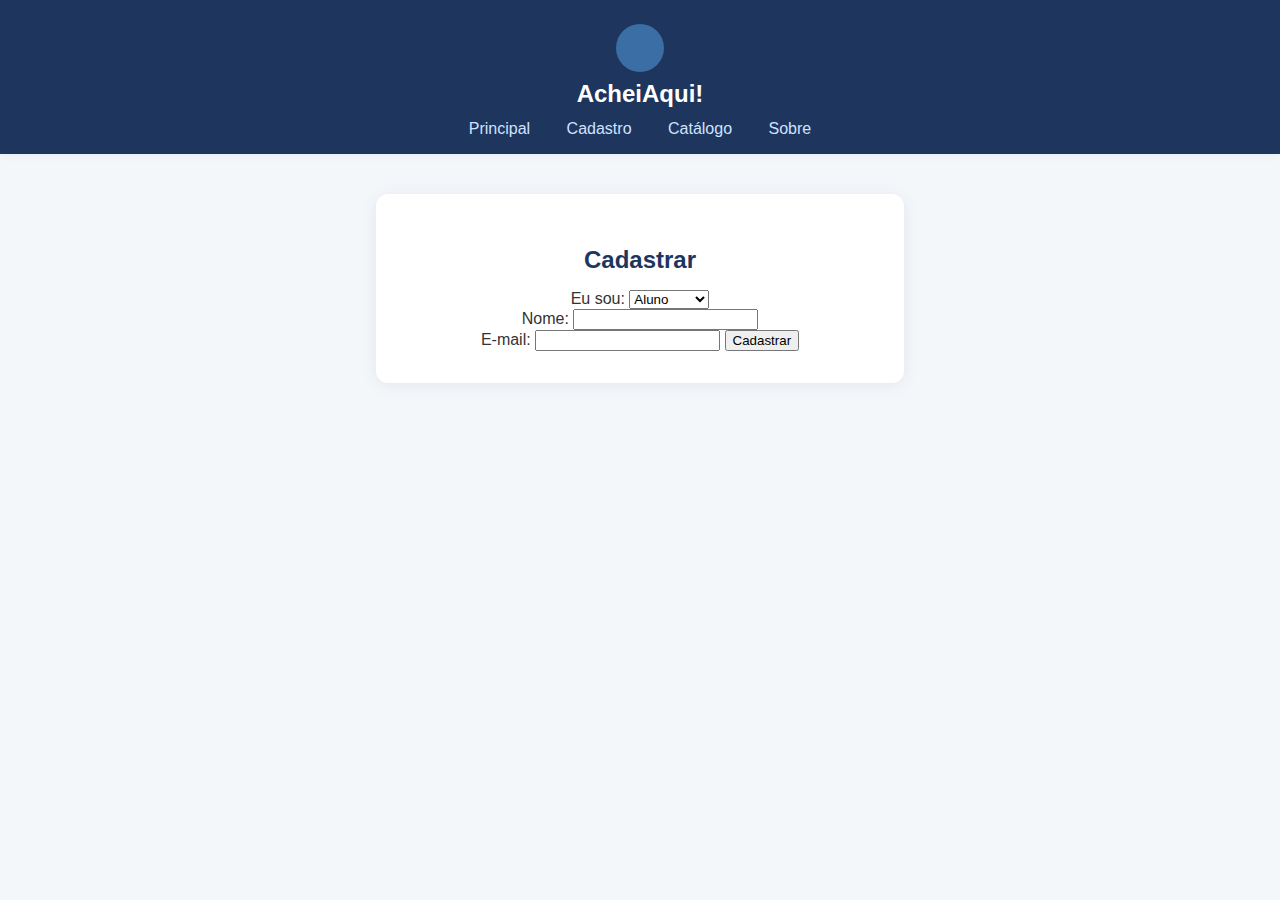
<file: AcheiAqui/cadastro.html>
<!DOCTYPE html>
<html lang="pt-br">
<head>
    <meta charset="UTF-8">
    <title>Título da Página</title>
    <link rel="stylesheet" href="style.css">
</head>

<script>
document.body.classList.add('page-enter');
setTimeout(() => {
    document.body.classList.add('page-enter-active');
}, 10);

document.querySelectorAll('nav a').forEach(link => {
    link.addEventListener('click', function(e) {
        if (link.href && link.target !== '_blank') {
            e.preventDefault();
            document.body.classList.add('page-exit-active');
            setTimeout(() => {
                window.location = link.href;
            }, 400);
        }
    });
});
</script>

<body>
<header>
    <span class="logo" aria-label="Logo"></span>
    <span style="font-size:1.5em;font-weight:600;">AcheiAqui!</span>
    <nav>
        <a href="index.html">Principal</a>
        <a href="cadastro.html">Cadastro</a>
        <a href="catalogo.html">Catálogo</a>
        <a href="sobre.html">Sobre</a>
    </nav>
</header>
<main>
    <div class="container">
        <h2>Cadastrar</h2>
        <form method="POST" autocomplete="off">
            <label for="tipo">Eu sou:</label>
            <select name="tipo" id="tipo" required onchange="toggleItem()">
                <option value="aluno">Aluno</option>
                <option value="professor">Professor</option>
            </select> <br>
            <label for="nome">Nome:</label>
            <input type="text" name="nome" id="nome" required><br>
            <label for="email">E-mail:</label>
            <input type="text" name="email" id="email" required>
            <div id="itemFields" style="display:none;">
                <label for="desc">Descrição do item:</label>
                <input type="text" name="desc" id="desc">
                <label for="local">Local achado:</label>
                <input type="text" name="local" id="local">
            </div>
            <button type="submit">Cadastrar</button>
        </form>
    </div>
</main>
<script>
function toggleItem() {
    const tipo = document.getElementById('tipo').value;
    const itemFields = document.getElementById('itemFields');
    const desc = document.getElementById('desc');
    const local = document.getElementById('local');
    if (tipo === 'item') {
        itemFields.style.display = 'block';
        desc.required = true;
        local.required = true;
    } else {
        itemFields.style.display = 'none';
        desc.required = false;
        local.required = false;
    }
}
window.onload = toggleItem;
</script>
</body>
</html>
</file>
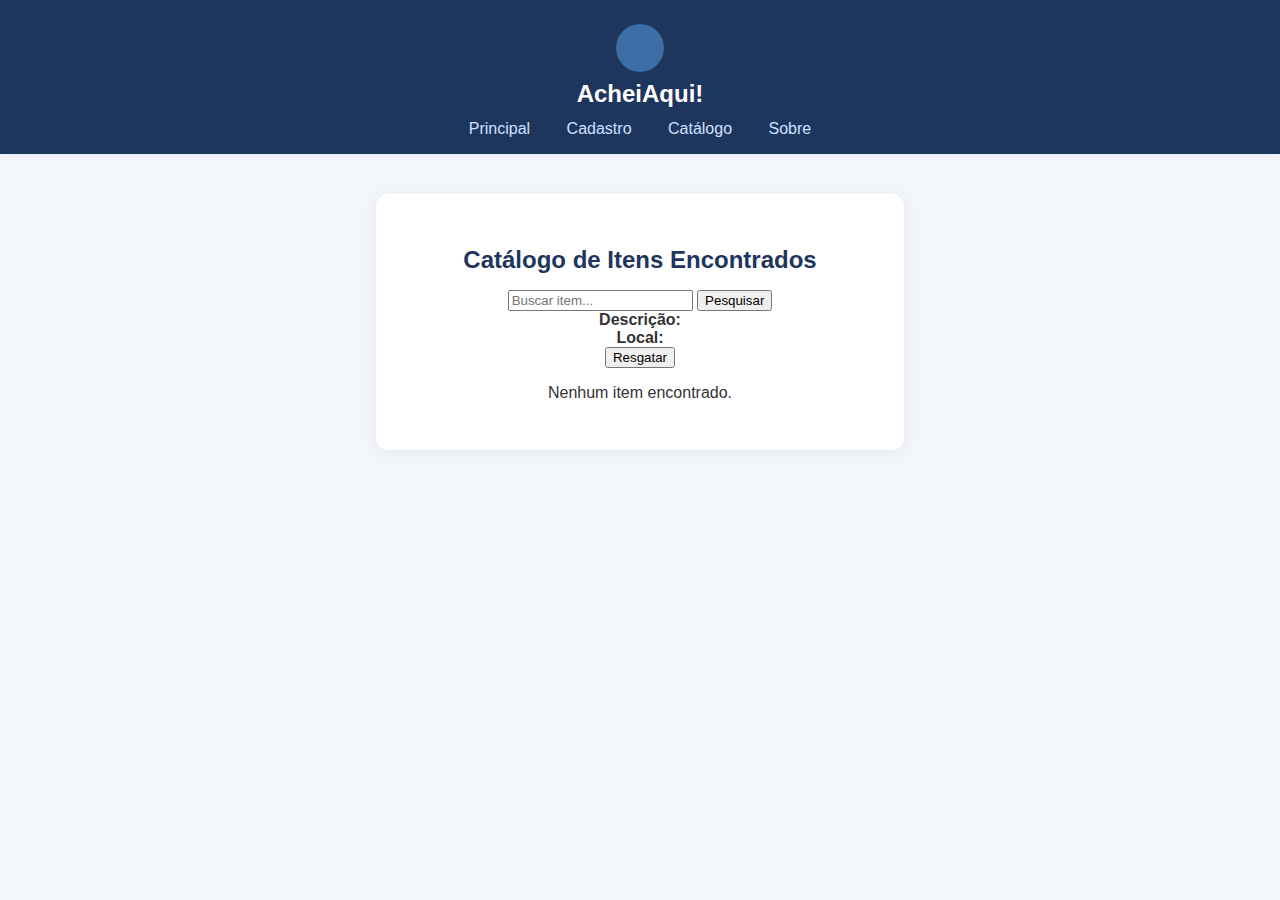
<file: AcheiAqui/catalogo.html>
<!DOCTYPE html>
<html lang="pt-br">
<head>
    <meta charset="UTF-8">
    <title>Catálogo de Itens - Achados e Perdidos</title>
    <link rel="stylesheet" href="style.css">
</head>

<script>
document.body.classList.add('page-enter');
setTimeout(() => {
    document.body.classList.add('page-enter-active');
}, 10);

document.querySelectorAll('nav a').forEach(link => {
    link.addEventListener('click', function(e) {
        if (link.href && link.target !== '_blank') {
            e.preventDefault();
            document.body.classList.add('page-exit-active');
            setTimeout(() => {
                window.location = link.href;
            }, 400);
        }
    });
});
</script>

<body>
<header>
    <span class="logo"></span>
    <span style="font-size:1.5em;font-weight:600;">AcheiAqui!</span>
    <nav>
        <a href="index.html">Principal</a>
        <a href="cadastro.html">Cadastro</a>
        <a href="catalogo.html">Catálogo</a>
        <a href="sobre.html">Sobre</a>
    </nav>
</header>
<div class="container">
    <h2>Catálogo de Itens Encontrados</h2>
    <form class="search-bar" method="GET">
        <input type="text" name="busca" placeholder="Buscar item..." value="">
        <button type="submit">Pesquisar</button>
    </form>
    
    <div class="item-card">
        <strong>Descrição:</strong> <br>
        <strong>Local:</strong> <br>
        <form method="GET" action="">
            <button type="submit">Resgatar</button>
        </form>
    </div>

    <p>Nenhum item encontrado.</p>

</div>
</body>
</html>
</file>
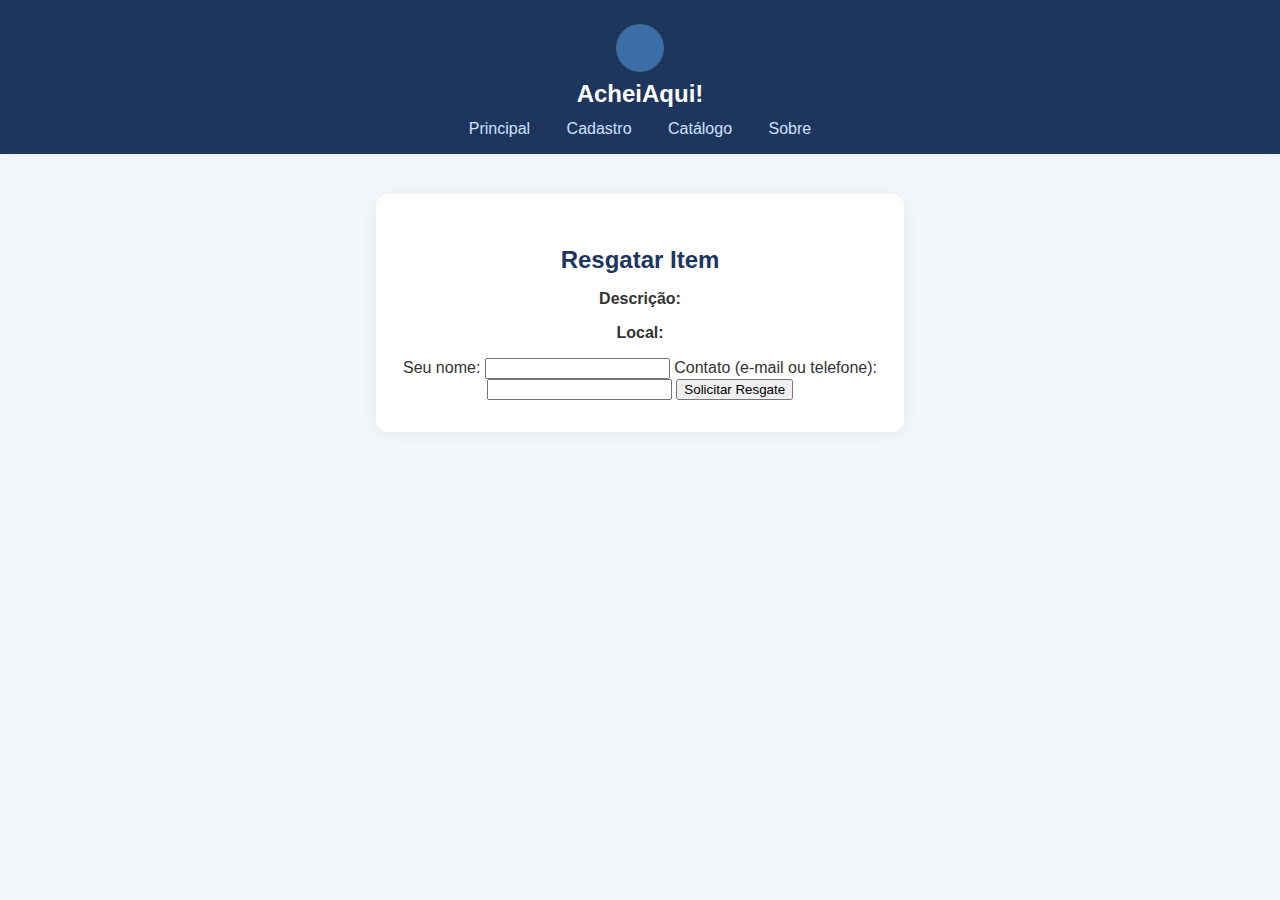
<file: AcheiAqui/resgate.html>
<!DOCTYPE html>
<html lang="pt-br">
<head>
    <meta charset="UTF-8">
    <title>Resgate de Item - Achados e Perdidos</title>
    <link rel="stylesheet" href="style.css">
</head>

<script>
document.body.classList.add('page-enter');
setTimeout(() => {
    document.body.classList.add('page-enter-active');
}, 10);

document.querySelectorAll('nav a').forEach(link => {
    link.addEventListener('click', function(e) {
        if (link.href && link.target !== '_blank') {
            e.preventDefault();
            document.body.classList.add('page-exit-active');
            setTimeout(() => {
                window.location = link.href;
            }, 400);
        }
    });
});
</script>

<body>
<header>
    <span class="logo"></span>
    <span style="font-size:1.5em;font-weight:600;">AcheiAqui!</span>
    <nav>
        <a href="index.html">Principal</a>
        <a href="cadastro.html">Cadastro</a>
        <a href="catalogo.html">Catálogo</a>
        <a href="sobre.html">Sobre</a>
    </nav>
</header>
<div class="container">
    <h2>Resgatar Item</h2>
    <p><strong>Descrição:</strong> </p>
    <p><strong>Local:</strong> </p>
    <form method="POST">
        <label for="nome">Seu nome:</label>
        <input type="text" name="nome" id="nome" required>
        <label for="contato">Contato (e-mail ou telefone):</label>
        <input type="text" name="contato" id="contato" required>
        <button type="submit">Solicitar Resgate</button>
    </form>
</div>
</body>
</html>
</file>
<file: AcheiAqui/style.css>
body {
    background: #f4f7fa;
    color: #333;
    font-family: 'Segoe UI', Arial, sans-serif;
    margin: 0;
    padding: 0;
}

header {
    background: #1e355e;
    color: #fff;
    padding: 24px 0 16px 0;
    display: flex;
    flex-direction: column;
    align-items: center;
    box-shadow: 0 2px 8px rgba(30,53,94,0.05);
}

.logo {
    width: 48px;
    height: 48px;
    background: #3a6ea5;
    border-radius: 50%;
    display: inline-block;
    margin-bottom: 8px;
}

nav {
    margin-top: 12px;
}

nav a {
    color: #cfe2ff;
    text-decoration: none;
    margin: 0 16px;
    font-weight: 500;
    transition: color 0.2s;
}

nav a:hover {
    color: #fff;
    text-decoration: underline;
}

.container {
    background: #fff;
    max-width: 480px;
    margin: 40px auto;
    padding: 32px 24px;
    border-radius: 12px;
    box-shadow: 0 2px 16px rgba(30,53,94,0.08);
    text-align: center;
}

h2 {
    color: #1e355e;
    font-weight: 600;
    margin-bottom: 16px;
}

a {
    color: #3a6ea5;
    text-decoration: none;
}

a:hover {
    text-decoration: underline;
}

/*animação*/

.page-enter {
    opacity: 0;
    transform: translateY(20px);
    transition: opacity 0.5s, transform 0.5s;
}
.page-enter-active {
    opacity: 1;
    transform: translateY(0);
}
.page-exit {
    opacity: 1;
    transform: translateY(0);
    transition: opacity 0.4s, transform 0.4s;
}
.page-exit-active {
    opacity: 0;
    transform: translateY(-20px);
}
</file>
